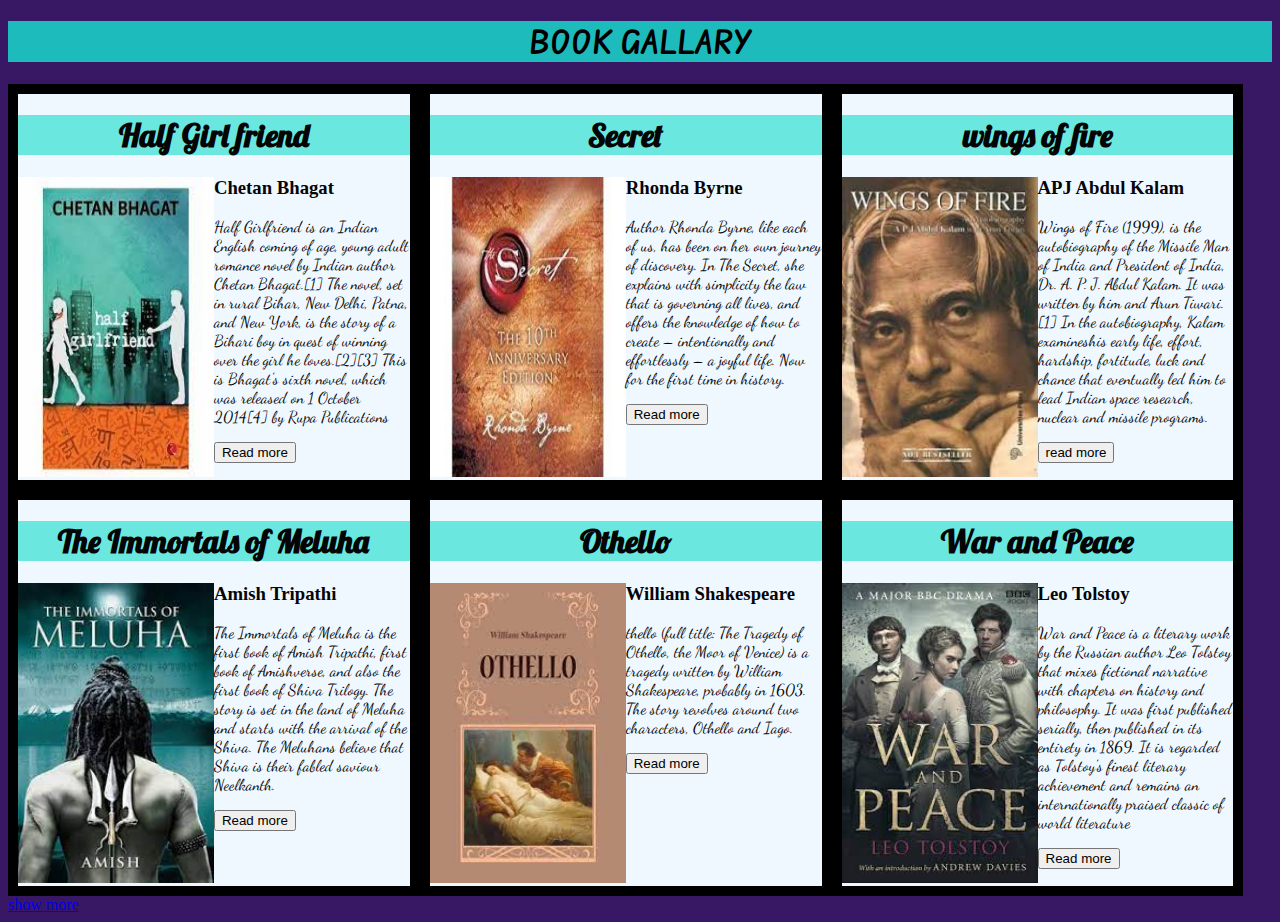
<file: image/works/bookgallary.html>
<!DOCTYPE html>
<!-- saved from url=(0032)http://127.0.0.1:5500/work3.html -->
<html lang="en"><head><meta http-equiv="Content-Type" content="text/html; charset=UTF-8">
    
    <meta http-equiv="X-UA-Compatible" content="IE=edge">
    <meta name="viewport" content="width=device-width, initial-scale=1.0">
    <title>Document</title>
    <link rel="stylesheet" href="./bookgallary_files/work3.css">
</head>
<body>
    <h1 id="a1">BOOK GALLARY</h1>
    <div class="c c1-">
        <h1>Half Girl friend</h1>
        <img src="./bookgallary_files/the half girl friend.jpg" alt="">
        <h3>Chetan Bhagat</h3>
        <p>Half Girlfriend is an Indian English coming of age, young adult romance novel by Indian author Chetan Bhagat.[1] The novel, set in rural Bihar, New Delhi, Patna, and New York, is the story of a Bihari boy in quest of winning over the girl he loves.[2][3] This is Bhagat's sixth novel, which was released on 1 October 2014[4] by Rupa Publications</p>
        <button>Read more</button>
    </div>
    <div class="c c2-">
        <h1>Secret</h1>
        <img src="./bookgallary_files/download secret.jpg" alt="">
        <h3>Rhonda Byrne</h3>
        <p>Author Rhonda Byrne, like each of us, has been on her own journey of discovery. In The Secret, she explains with simplicity the law that is governing all lives, and offers the knowledge of how to create – intentionally and effortlessly – a joyful life.
        Now for the first time in history.</p>
        <button>Read more</button>
    </div>
    <div class="c c3-">
        <h1>wings of fire</h1>
        <img src="./bookgallary_files/apj.jpg" alt="">
        <h3>APJ Abdul Kalam</h3>
        <p>Wings of Fire (1999), is the autobiography of the Missile Man of India and President of India, Dr. A. P. J. Abdul Kalam. It was written by him and Arun Tiwari.[1]
        In the autobiography, Kalam examineshis early life, effort, hardship, fortitude, luck and chance that eventually led him to lead Indian space research, nuclear and missile programs.</p>
        <button>read more</button>
    </div>
    <div class="c c4-">
        <h1>The Immortals of Meluha</h1>
        <img src="./bookgallary_files/meluha.jpg" alt="">
        <h3>Amish Tripathi</h3>
        <p>The Immortals of Meluha is the first book of Amish Tripathi, first book of Amishverse, and also the first book of Shiva Trilogy. The story is set in the land of Meluha and starts with the arrival of the Shiva. The Meluhans believe that Shiva is their fabled saviour Neelkanth.</p>
        <button>Read more</button>
    </div>
    <div class="c c5-">
        <h1>Othello</h1>
        <img src="./bookgallary_files/othello.jpg" alt="">
        <h3>William Shakespeare</h3>
        <p>thello (full title: The Tragedy of Othello, the Moor of Venice) is a tragedy written by William Shakespeare, probably in 1603. The story revolves around two characters, Othello and Iago.</p>
        <button>Read more</button>
    </div>
    <div class="c c6-">
        <h1>War and Peace</h1>
        <img src="./bookgallary_files/war.jpg" alt="">
        <h3>Leo Tolstoy</h3>
        <p>War and Peace is a literary work by the Russian author Leo Tolstoy that mixes fictional narrative with chapters on history and philosophy. It was first published serially, then published in its entirety in 1869. It is regarded as Tolstoy's finest literary achievement and remains an internationally praised classic of world literature</p>
        <button>Read more</button>
    </div>
    <a href="http://127.0.0.1:5500/work3.html" id="a2">show more</a>

<!-- Code injected by live-server -->
<script>
	// <![CDATA[  <-- For SVG support
	if ('WebSocket' in window) {
		(function () {
			function refreshCSS() {
				var sheets = [].slice.call(document.getElementsByTagName("link"));
				var head = document.getElementsByTagName("head")[0];
				for (var i = 0; i < sheets.length; ++i) {
					var elem = sheets[i];
					var parent = elem.parentElement || head;
					parent.removeChild(elem);
					var rel = elem.rel;
					if (elem.href && typeof rel != "string" || rel.length == 0 || rel.toLowerCase() == "stylesheet") {
						var url = elem.href.replace(/(&|\?)_cacheOverride=\d+/, '');
						elem.href = url + (url.indexOf('?') >= 0 ? '&' : '?') + '_cacheOverride=' + (new Date().valueOf());
					}
					parent.appendChild(elem);
				}
			}
			var protocol = window.location.protocol === 'http:' ? 'ws://' : 'wss://';
			var address = protocol + window.location.host + window.location.pathname + '/ws';
			var socket = new WebSocket(address);
			socket.onmessage = function (msg) {
				if (msg.data == 'reload') window.location.reload();
				else if (msg.data == 'refreshcss') refreshCSS();
			};
			if (sessionStorage && !sessionStorage.getItem('IsThisFirstTime_Log_From_LiveServer')) {
				console.log('Live reload enabled.');
				sessionStorage.setItem('IsThisFirstTime_Log_From_LiveServer', true);
			}
		})();
	}
	else {
		console.error('Upgrade your browser. This Browser is NOT supported WebSocket for Live-Reloading.');
	}
	// ]]>
</script>

</body></html>
</file>
<file: image/works/bookgallary_files/work3.css>
@import url('https://fonts.googleapis.com/css2?family=Dancing+Script&family=Edu+NSW+ACT+Foundation:wght@400;500&display=swap');
@import url('https://fonts.googleapis.com/css2?family=Dancing+Script&family=Edu+NSW+ACT+Foundation:wght@400;500&family=Lobster&display=swap');
@import url('https://fonts.googleapis.com/css2?family=Carter+One&family=Dancing+Script&family=Edu+NSW+ACT+Foundation:wght@400;500&family=Lobster&display=swap');
.c{
    width: 31%;
    height:386px ;
    background-color:aliceblue ;
    color: hsl(0, 0%, 2%);
    border: 10px black solid ;
    float:left ;
}
img{width: 50%;
    height: 300px;
    float: left;
}
h1{
    text-align: center;
    font-family: 'Lobster', cursive;
    background-color: rgb(106, 232, 224);
}
p{
    font-family: 'Dancing Script', cursive;
}
#a1{
    font-family: 'Edu NSW ACT Foundation', cursive;
    background-color: rgb(30, 187, 189);
}
body{
    background-color: #381764;
}
</file>
